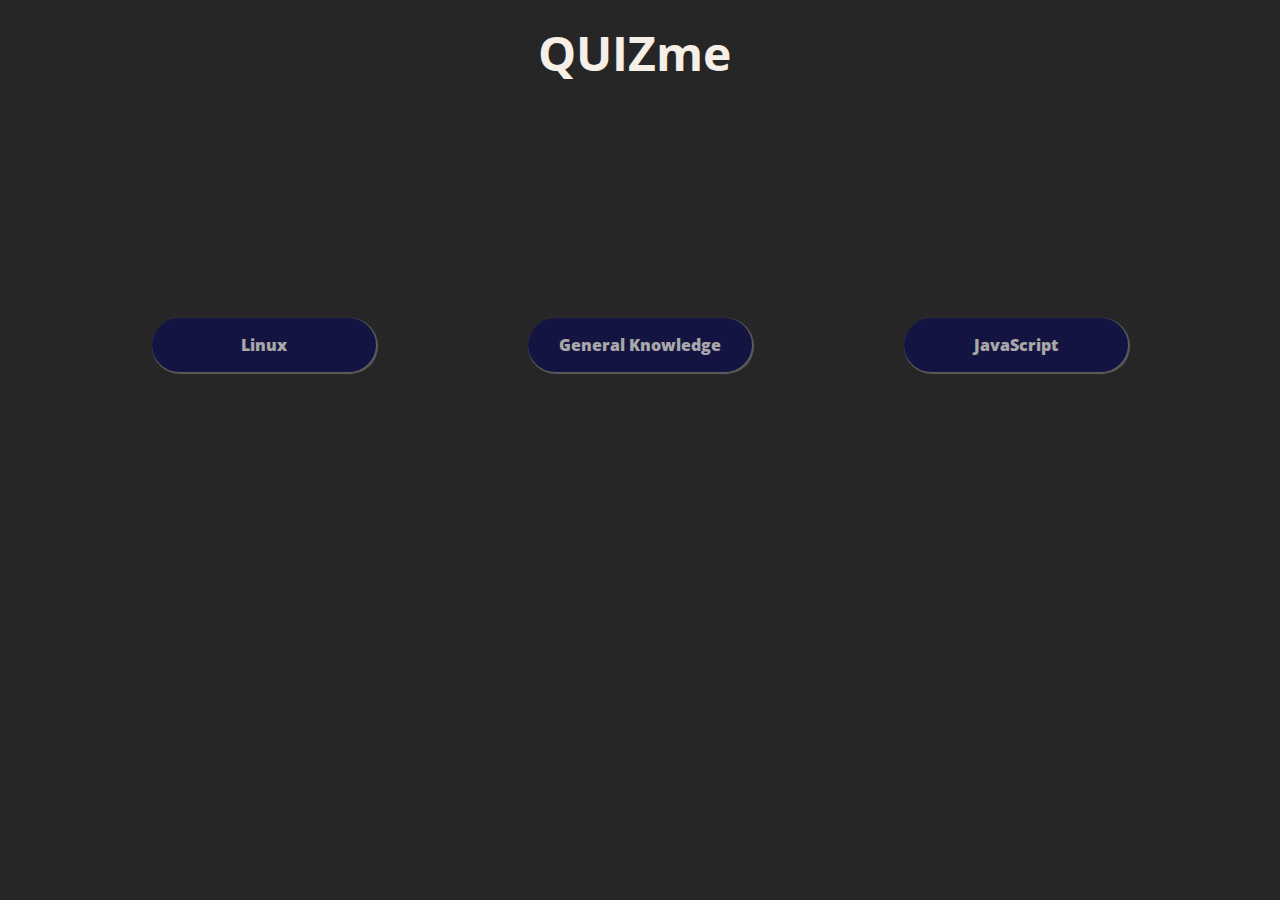
<file: index.html>
<!DOCTYPE html>
<html lang="en">
  <head>
    <meta charset="UTF-8" />
    <meta http-equiv="X-UA-Compatible" content="IE=edge" />
    <meta name="viewport" content="width=device-width, initial-scale=1.0" />
    <title>Document</title>
    <link rel="stylesheet" href="./style.css">
    <link rel="preconnect" href="https://fonts.googleapis.com">
    <link rel="preconnect" href="https://fonts.gstatic.com" crossorigin>
    <link href="https://fonts.googleapis.com/css2?family=Open+Sans:wght@400;600;700&family=Poppins:ital,wght@0,100;0,200;0,300;1,100&display=swap" rel="stylesheet">
  </head>
  <body class="container"> 
      <h1>QUIZme</h1>
      <div class="optionFile">
          <div class="options">Linux</div>
          <div class="options">General Knowledge</div>
          <div class="options"> JavaScript</div>

      </div>
      <script src="./node.js"></script>
  </body>
</html>
</file>
<file: style.css>
* {
    margin: 0;
    padding: 0;

}

body {

    background-color: gray;
    color: black;
    position: relative;
    min-height: 100vh;
    flex-wrap: wrap;



}

header {

    background-color: #213555;
    width: 100%;
    padding: 1.2rem 0;
    display: flex;
    align-items: center;
    justify-content: space-between;
    color: white;
    font-size: 30px;
    font-weight: 900;
    font-family: 'Open Sans', sans-serif;
    
}

header div {

    background-color: grey;
    /* padding: 0.5rem; */
    width: 8rem;
    border-radius: 5%;
    display: flex;
    justify-content: center;
    cursor: pointer;
    border: #F5EFE7 2px solid;
    padding: 0.2rem;

}
#start {
   
    display: flex;
    background: transparent;
    font-size: 2rem;
    padding: 1rem;
    color: aliceblue;
    border: none;
    box-shadow: 0 0 5px #F5EFE7;
    cursor: pointer;
    border-radius: 10px;
    text-shadow: 0 0 5px #213555;
    margin-left: auto;
    margin-right: auto;
    margin-top: 10rem;
    flex-wrap: wrap;
    font-family: 'Open Sans', sans-serif;

}

.quesNans-bar {
    padding: 20px;
    margin: 10px;
    margin-left: auto;
    margin-right: auto;
    display: flex;
    flex-direction: column;
    align-items: center;
    justify-content: space-around;
    font-family: 'Open Sans', sans-serif;

}

.quesNans-bar div {
    background-color: rgb(206, 200, 200);
    width: 55vw;
    margin: 10px;
    padding: 1.2rem;
}

.ques-bar {

    text-align: center;
    height: 20vh;
    font-weight: 200;
  

}

.ans-bar {
    display: flex;
    flex-direction: column;
    justify-content: space-evenly;
    height: 25vh;
    font-weight: 200;
}
.choice {
    padding: 0 5px;
    cursor: pointer;
    display: flex;
    font-size: 24px;
}
.choice input {
    display: inline-block;
    /* padding-right: 15px; */
}
.ques-bar p {

    margin-top: 35px;
    font-size: 25px;
}

.ans-bar label {

    margin: 15px;
    font-size: 25px;
}

.nav-bar {

    /* background-color: cadetblue; */
    display: flex;
    justify-content: space-evenly;
    width: 96%;
    margin-left: auto;
    margin-right: auto;
    padding: 0.3rem;
    font-family: 'Open Sans', sans-serif;

}

.nav-bar input {
    background-color: #4F709C;
    width: 8rem;
    text-align: center;
    border-radius: 10%;
    border: #F5EFE7 2px solid;
    cursor: pointer;
    font-size: 1.3rem;
    font-weight: 400;
    padding: 0.5rem;
}


.correct{
    background-color: green;
    color: #F5EFE7;
}
.wrong {
    background-color: red;
    color: #F5EFE7;
}

.endScreen {
    background: white;
    position: absolute;
    top: 0;
    right: 0;
    left: 0;
    bottom: 0;
    display: flex;
    flex-direction: column;
    place-content: center;
    place-items: center;
}
.endScreen p:first-child{
    font-size: 3rem;
    font-family: Arial, Helvetica, sans-serif;
    text-shadow: 0 0 2px orangered;
    flex-wrap: wrap;

}
.endScreen {
    font-size:30px;
    color: #213555;
    /* border: black solid; */
    width: 98%;
    text-align: center;
    flex-wrap: wrap;
}
.optionFile {

    /* border: white 1px solid; */
    display: flex;
    height: 20rem;
    flex-direction: row;
    flex-wrap: wrap;
    align-items: center;
    justify-content: space-evenly;


}

.container {

background-color:rgb(39, 38, 38);


}

.optionFile div {

    background-color: rgb(9, 9, 85);
    color: white;
    padding: 1rem;
    width: 12rem;
    cursor: pointer;
    border-radius: 50px;
    text-align: center;
    box-shadow: gray 1px 1px 1px 1px;
    font-weight: 900;
    opacity: 0.6;
    transition: 1s;
    font-family: 'Open Sans', sans-serif;

}

.optionFile div:hover {

    background-color: white;
    color: black;
    opacity: 1;

}

h1 {

    width: 96%;
    flex-wrap:wrap ;
    text-align: center;
    padding: 20px;
    margin-bottom: 80px;
    color: #F5EFE7;
    font-size: 3rem;
    font-family: 'Open Sans', sans-serif;
}

.restart {

    background-color: #02122c;
    color: aliceblue;
    padding: 0.5rem;
    width: 6rem;
    border-radius: 20px;
    border: black solid;
    font-family: 'Open Sans', sans-serif;
    font-weight: 800;
    margin: 20px;
    flex-wrap: wrap;

}
</file>
